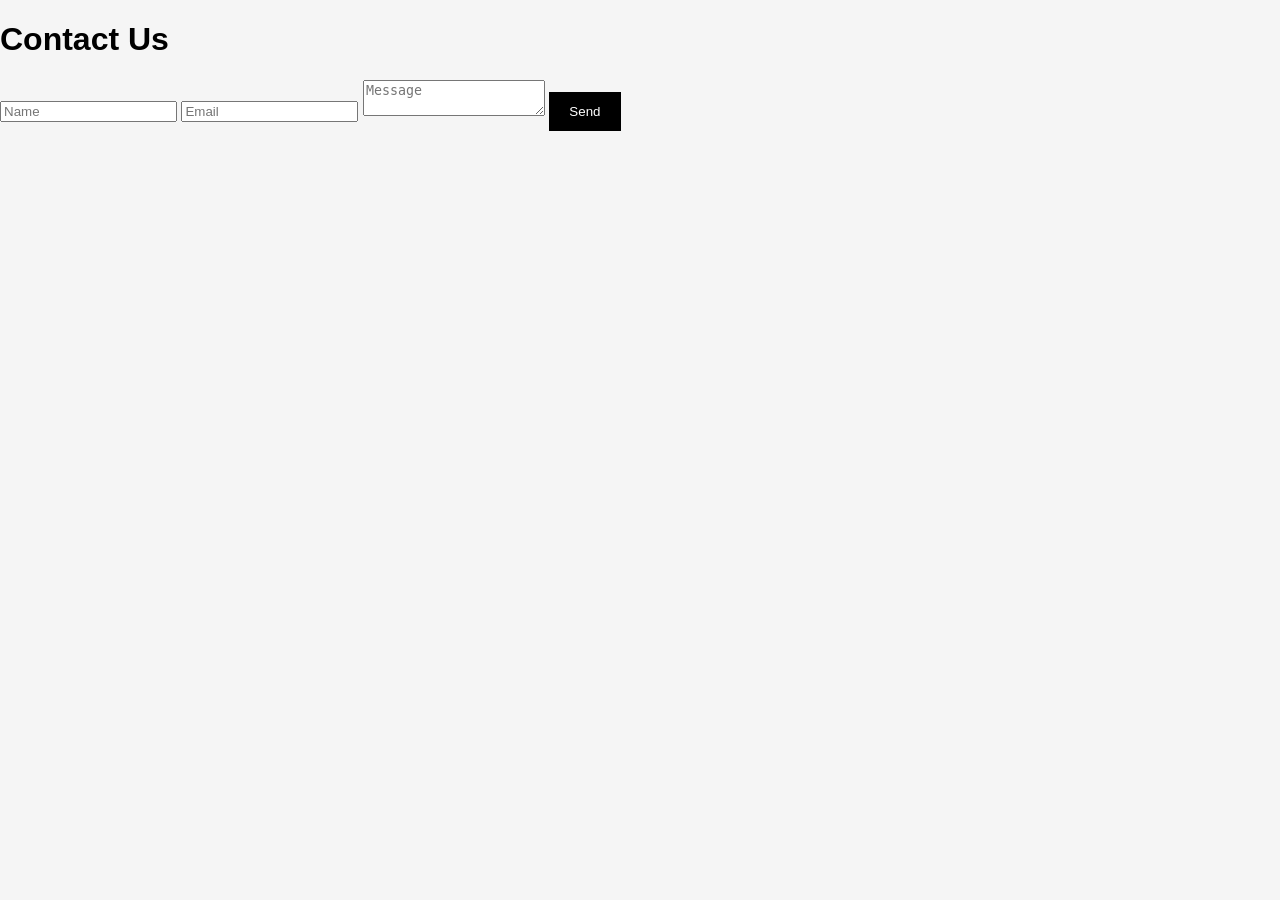
<file: contact.html>
<!DOCTYPE html>
<html>

<head>

<title>Contact</title>

<link rel="stylesheet" href="styles.css">

</head>

<body>

<h1>Contact Us</h1>

<form>

<input type="text" placeholder="Name">

<input type="email" placeholder="Email">

<textarea placeholder="Message"></textarea>

<button>Send</button>

</form>

</body>

</html>
</file>
<file: styles.css>
body{

font-family:Arial;
margin:0;
background:#f5f5f5;

}

header{

display:flex;
justify-content:space-between;
padding:20px;
background:white;
box-shadow:0 3px 10px rgba(0,0,0,.1);

}

.logo{

font-size:22px;
font-weight:bold;

}
.product-grid{
display:grid;
grid-template-columns:repeat(auto-fit,minmax(250px,1fr));
gap:30px;
padding:40px;
}

.product{
background:white;
padding:20px;
border-radius:10px;
text-align:center;
box-shadow:0 10px 20px rgba(0,0,0,.1);
}

.product img{
width:100%;
}
nav a{

margin:0 10px;
text-decoration:none;
color:black;

}

.hero{

text-align:center;
padding:120px;
background:#111;
color:white;

}

.cta{

background:#ff5a00;
padding:15px 30px;
color:white;
text-decoration:none;
border-radius:6px;

}

.products{

padding:60px;

}

.product-grid{

display:grid;
grid-template-columns:repeat(auto-fit,minmax(250px,1fr));
gap:30px;

}

.product{

background:white;
padding:20px;
border-radius:10px;
text-align:center;
transition:.3s;

}

.product:hover{

transform:translateY(-10px);

}

.product img{

width:100%;

}

button{

background:black;
color:white;
border:none;
padding:12px 20px;
cursor:pointer;

}

.features{

display:flex;
justify-content:center;
gap:40px;
padding:30px;
background:white;

}

footer{

text-align:center;
padding:30px;
background:#111;
color:white;
.product-hero{

display:grid;
grid-template-columns:1fr 1fr;
gap:60px;
padding:80px;

}

.buy-now{

background:#ff3b00;
color:white;
padding:18px 40px;
font-size:18px;
border:none;
border-radius:8px;

}

.urgency{

color:red;
font-weight:bold;
margin-top:10px;

}

.reviews{
.sticky-cart{
position:fixed;
bottom:0;
left:0;
width:100%;
background:white;
padding:15px;
box-shadow:0 -3px 10px rgba(0,0,0,.1);
}
margin-top:10px;
color:#555;

}
}
</file>
